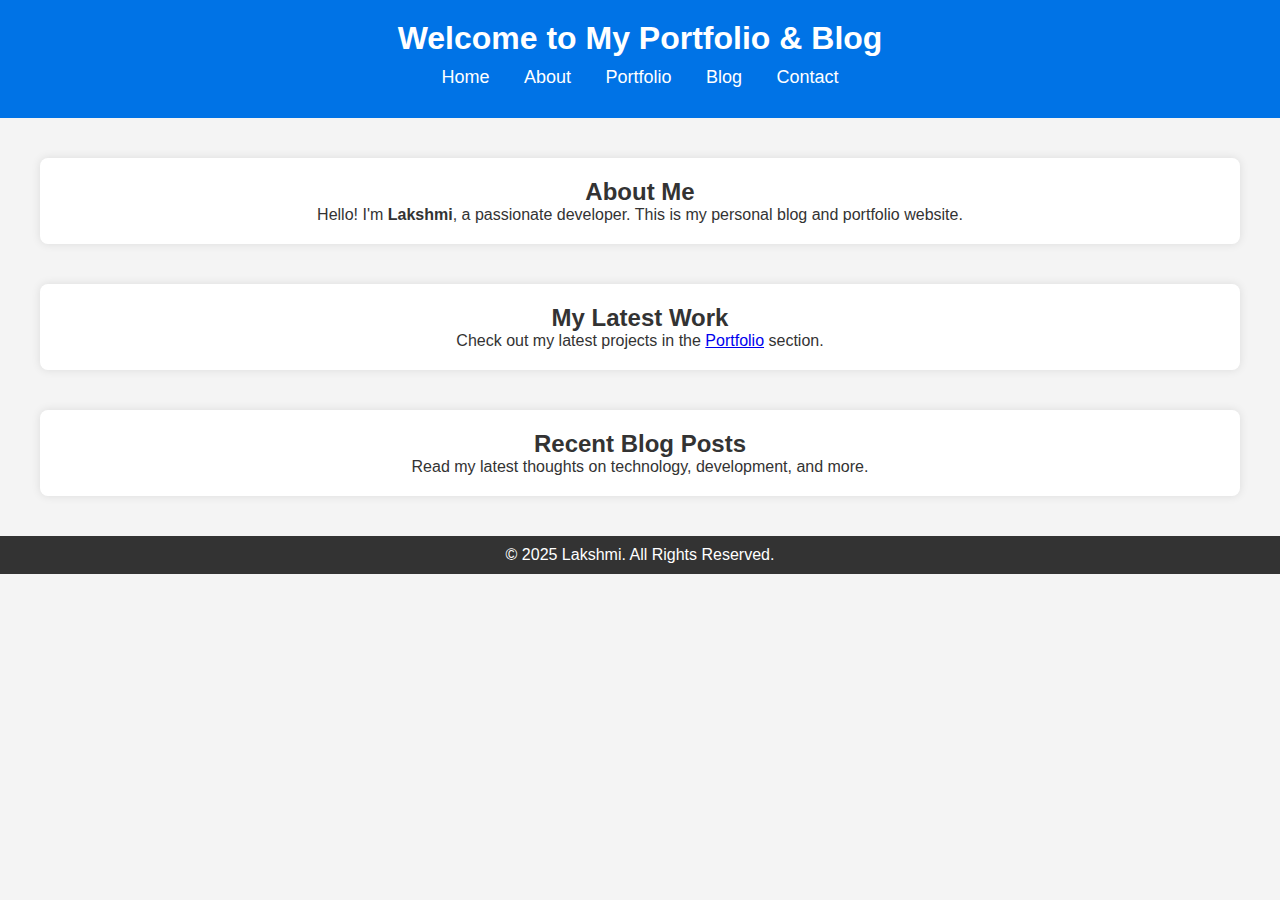
<file: index.html>
<!DOCTYPE html>
<html lang="en">
<head>
    <meta charset="UTF-8">
    <meta name="viewport" content="width=device-width, initial-scale=1.0">
    <title>My Portfolio & Blog</title>
    <link rel="stylesheet" href="styles.css">
    <link href="https://fonts.googleapis.com/css2?family=Poppins:wght@300;400;600&display=swap" rel="stylesheet">
</head>
<body>
    <header>
        <h1>Welcome to My Portfolio & Blog</h1>
        <nav>
            <ul>
                <li><a href="index.html">Home</a></li>
                <li><a href="about.html">About</a></li>
                <li><a href="portfolio.html">Portfolio</a></li>
                <li><a href="blog.html">Blog</a></li>
                <li><a href="contact.html">Contact</a></li>
            </ul>
        </nav>
    </header>

    <main>
        <section class="about">
            <h2>About Me</h2>
            <p>Hello! I'm <strong>Lakshmi</strong>, a passionate developer. This is my personal blog and portfolio website.</p>
        </section>

        <section class="portfolio">
            <h2>My Latest Work</h2>
            <p>Check out my latest projects in the <a href="portfolio.html">Portfolio</a> section.</p>
        </section>

        <section class="blog">
            <h2>Recent Blog Posts</h2>
            <p>Read my latest thoughts on technology, development, and more.</p>
        </section>
    </main>

    <footer>
        <p>&copy; 2025 Lakshmi. All Rights Reserved.</p>
    </footer>
</body>
</html>
</file>
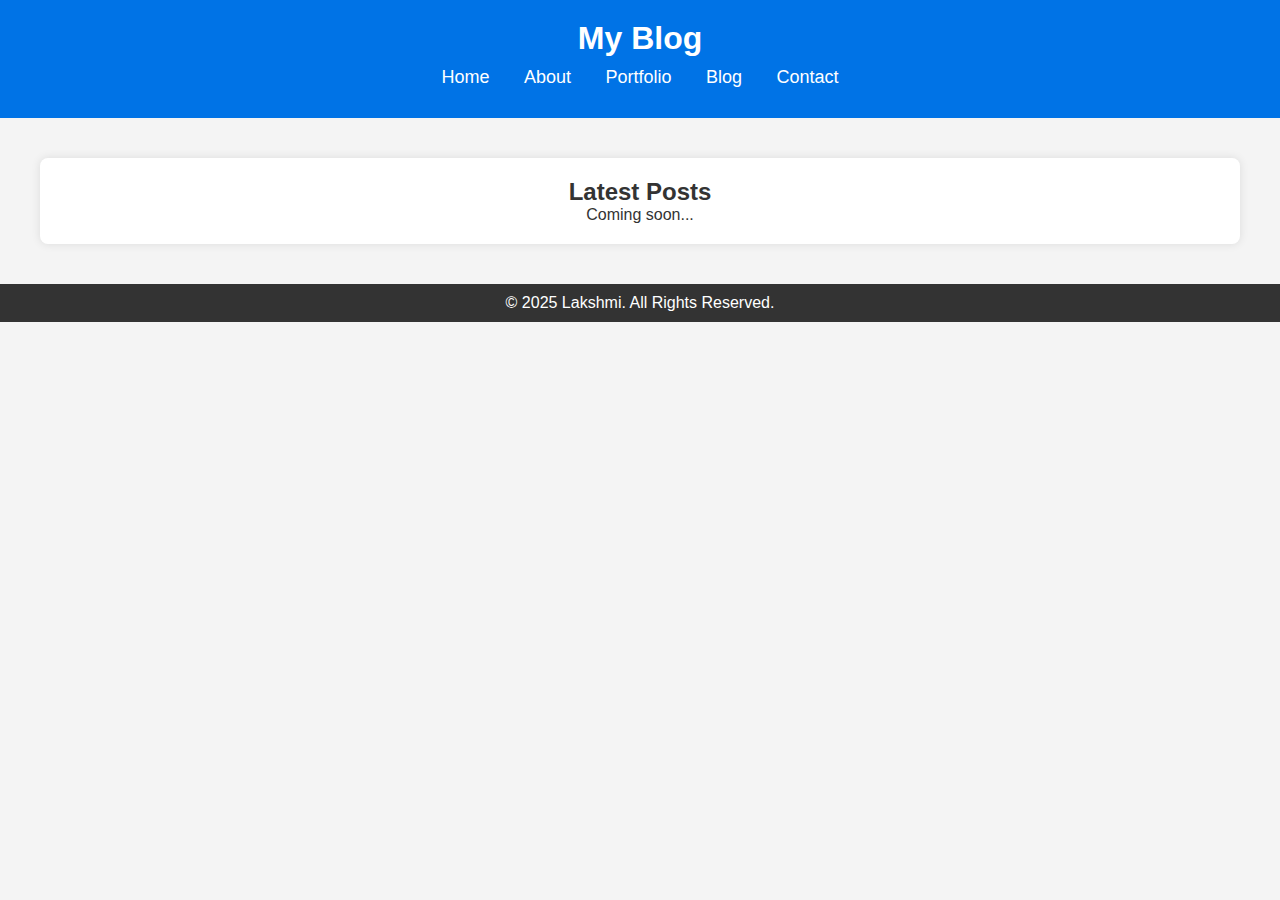
<file: blog.html>
<!DOCTYPE html>
<html lang="en">
<head>
    <meta charset="UTF-8">
    <meta name="viewport" content="width=device-width, initial-scale=1.0">
    <title>My Blog</title>
    <link rel="stylesheet" href="styles.css">
</head>
<body>
    <header>
        <h1>My Blog</h1>
        <nav>
            <ul>
                <li><a href="index.html">Home</a></li>
                <li><a href="about.html">About</a></li>
                <li><a href="portfolio.html">Portfolio</a></li>
                <li><a href="blog.html">Blog</a></li>
                <li><a href="contact.html">Contact</a></li>
            </ul>
        </nav>
    </header>

    <section>
        <h2>Latest Posts</h2>
        <p>Coming soon...</p>
    </section>

    <footer>
        <p>&copy; 2025 Lakshmi. All Rights Reserved.</p>
    </footer>
</body>
</html>
</file>
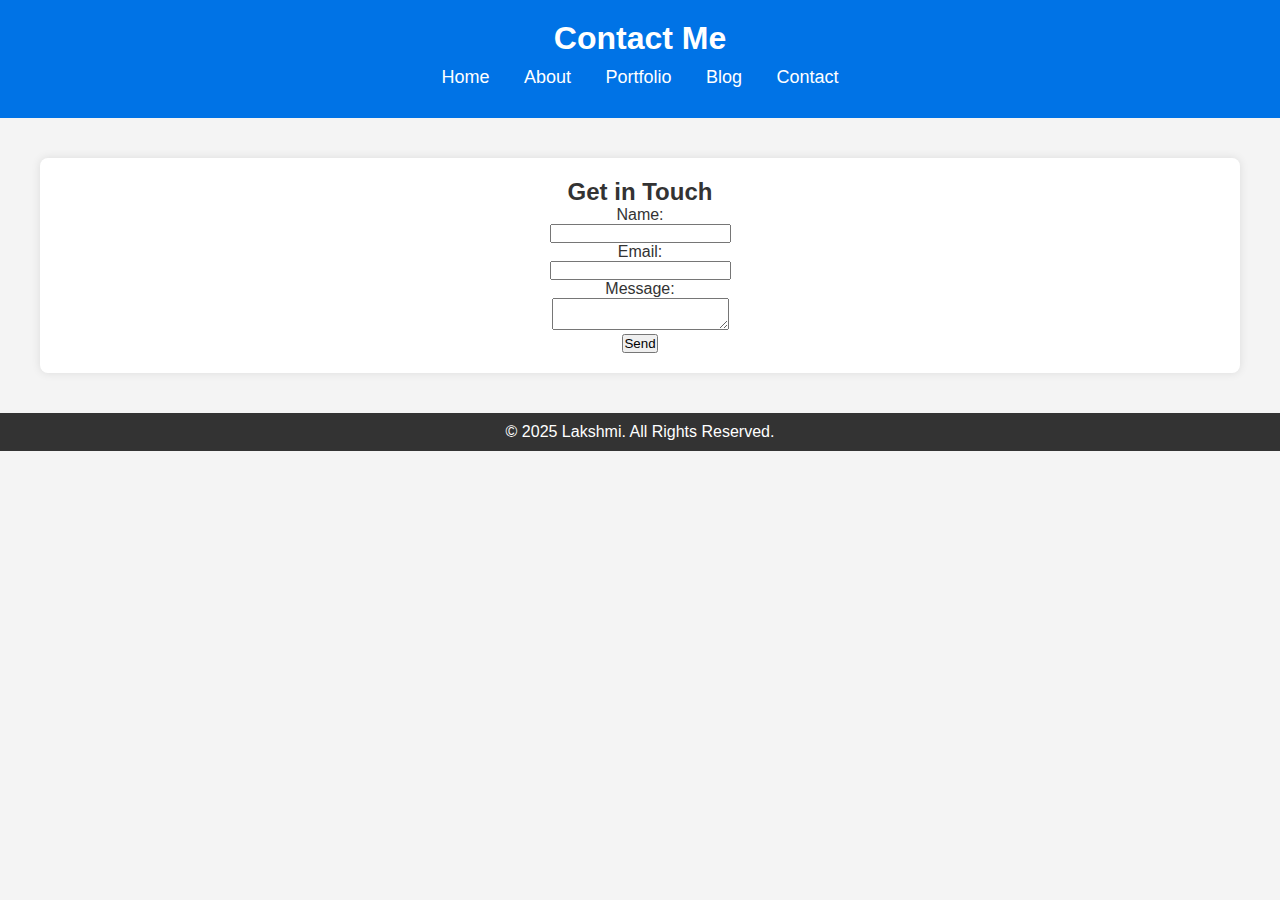
<file: contact.html>
<!DOCTYPE html>
<html lang="en">
<head>
    <meta charset="UTF-8">
    <meta name="viewport" content="width=device-width, initial-scale=1.0">
    <title>Contact Me</title>
    <link rel="stylesheet" href="styles.css">
</head>
<body>
    <header>
        <h1>Contact Me</h1>
        <nav>
            <ul>
                <li><a href="index.html">Home</a></li>
                <li><a href="about.html">About</a></li>
                <li><a href="portfolio.html">Portfolio</a></li>
                <li><a href="blog.html">Blog</a></li>
                <li><a href="contact.html">Contact</a></li>
            </ul>
        </nav>
    </header>

    <section>
        <h2>Get in Touch</h2>
        <form>
            <label>Name:</label><br>
            <input type="text" required><br>
            <label>Email:</label><br>
            <input type="email" required><br>
            <label>Message:</label><br>
            <textarea required></textarea><br>
            <button type="submit">Send</button>
        </form>
    </section>

    <footer>
        <p>&copy; 2025 Lakshmi. All Rights Reserved.</p>
    </footer>
</body>
</html>
</file>
<file: styles.css>
/* General Styles */
* {
    margin: 0;
    padding: 0;
    box-sizing: border-box;
    font-family: Arial, sans-serif;
}

body {
    background-color: #f4f4f4;
    color: #333;
    text-align: center;
}

/* Header Styling */
header {
    background-color: #0073e6;
    color: white;
    padding: 20px;
}

nav ul {
    list-style-type: none;
    padding: 10px;
}

nav ul li {
    display: inline;
    margin: 0 15px;
}

nav ul li a {
    color: white;
    text-decoration: none;
    font-size: 18px;
}

/* Sections Styling */
section {
    margin: 40px;
    padding: 20px;
    background: white;
    box-shadow: 0 0 10px rgba(0, 0, 0, 0.1);
    border-radius: 8px;
}

/* Footer Styling */
footer {
    background-color: #333;
    color: white;
    padding: 10px;
    margin-top: 20px;
}
</file>
